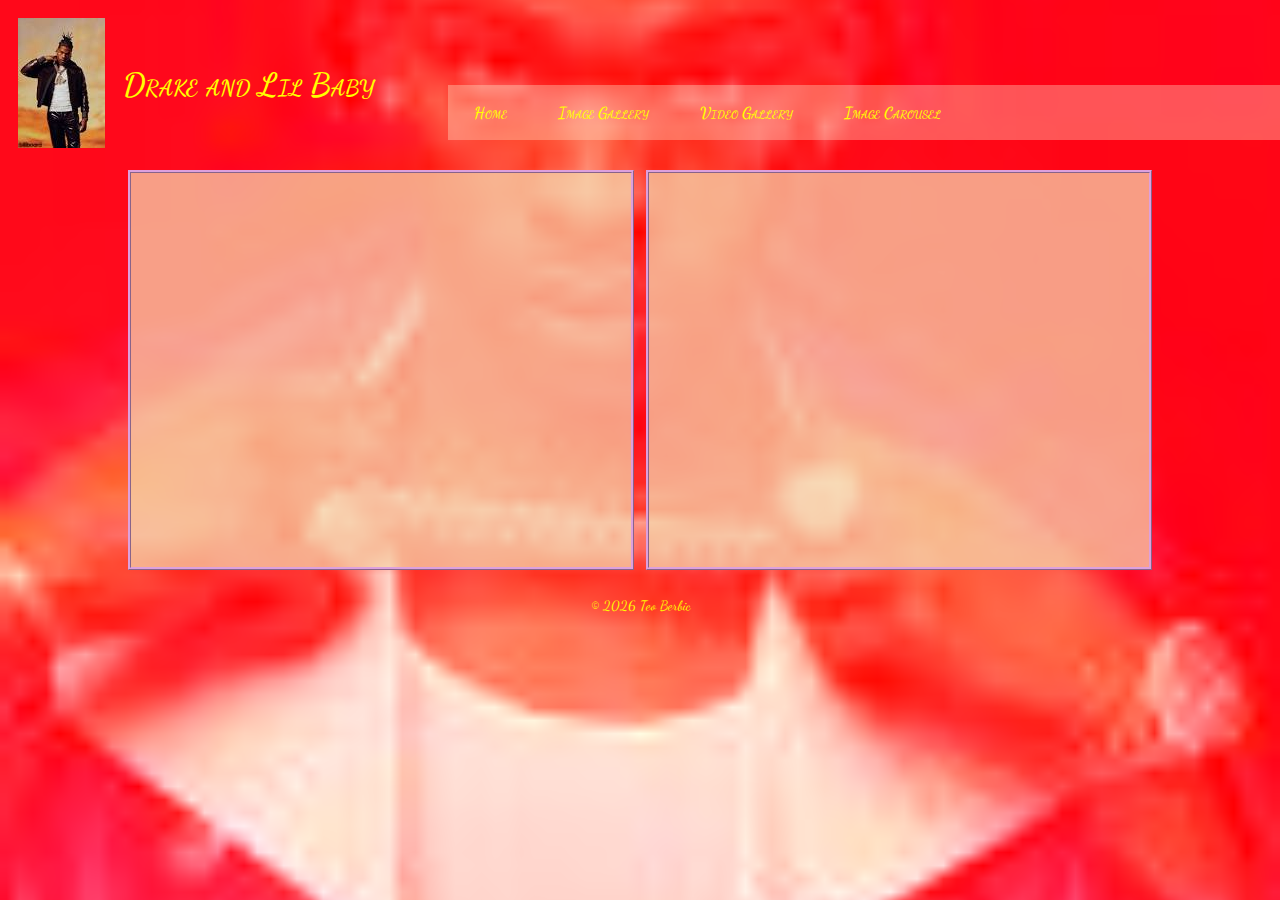
<file: index.html>
<!DOCTYPE html>
<html lang="en">
<head>
    <meta charset="UTF-8">
    <meta http-equiv="X-UA-Compatible" content="IE=edge">
    <meta name="viewport" content="width=device-width, initial-scale=1.0">
    <link rel="preconnect" href="https://fonts.googleapis.com">
    <link rel="preconnect" href="https://fonts.gstatic.com" crossorigin>
    <link href="https://fonts.googleapis.com/css2?family=Dancing+Script&display=swap" rel="stylesheet">
    <title>Project 4 of 4</title>
    <button id="showNavigation" data-visible="false"></button>
    
    <!--<link rel="shortcut icon" href="images/baby.webp" type="image/x-icon">
    <link rel="stylesheet" href="https://cdnjs.cloudflare.com/ajax/libs/font-awesome/6.4.0/css/all.min.css"> -->
    <link rel="stylesheet" href="css/styles.css"> 
</head>
<body>
    
    
    <header>
        <a href="index.html"><img src="images/download-1.jpg" alt="click here to return to home page" title="Click Here"></a>
        <h2>Drake and Lil Baby</h2>
        <i onclick="showMenu()" id="hamburger-icon" class="fa-solid fa-bars"></i>
        <i onclick="hideMenu()" id="x-icon" class="fa-solid fa-xmark"></i>
        <nav id="navigation" data-visible="false">
            <ul>
                <li><a href="index.html">Home</a></li>
                <li><a href="imggallery.html">Image Gallery</a></li>
                <li><a href="videogallery.html">Video Gallery</a></li>
                <li><a href="slideshow.html">Image Carousel</a></li>
            </ul>
        </nav>
    </header>
    <main>
        <aside><iframe width="500" height="394" src="https://www.youtube.com/embed/VwDn-ErsDEE" title="Drake &amp; Lil Baby Win $20,000,000 Playing Roulette LIVE on Stream *CRAZY*" frameborder="0" allow="accelerometer; autoplay; clipboard-write; encrypted-media; gyroscope; picture-in-picture; web-share" allowfullscreen></iframe></aside>
        <aside><iframe width="500" height="394" src="https://www.youtube.com/embed/uj0ehEQAxTg" title="DRAKE &amp; 21 SAVAGE Crash LIL BABY CONCERT &amp; ATLANTA Goes INSANE @ Lil Baby Birthday Bash 2022" frameborder="0" allow="accelerometer; autoplay; clipboard-write; encrypted-media; gyroscope; picture-in-picture; web-share" allowfullscreen></iframe></aside>
    </main>
    <footer>
        <p>&copy; <span id="copyright"></span> Teo Berbic</p>
    </footer>

    <script src="js/scripts.js"></script>

</body>
</html>
</file>
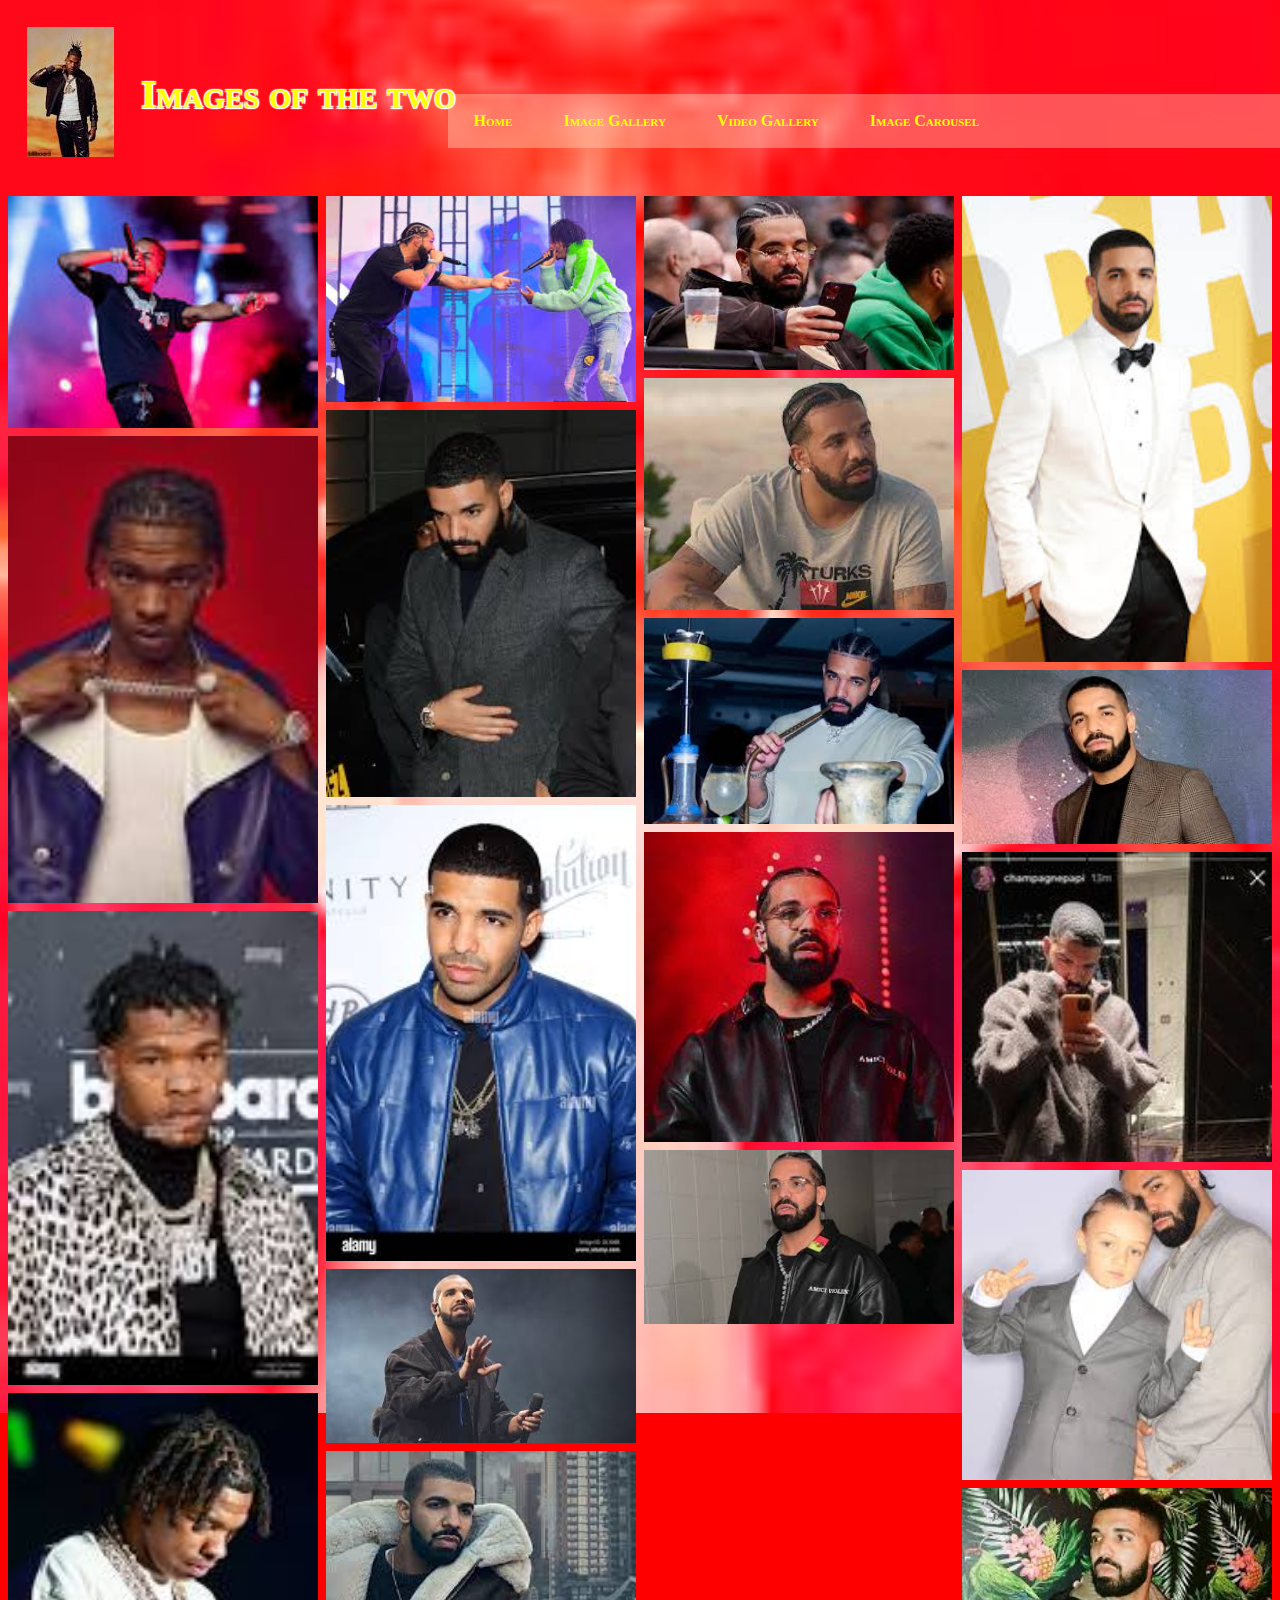
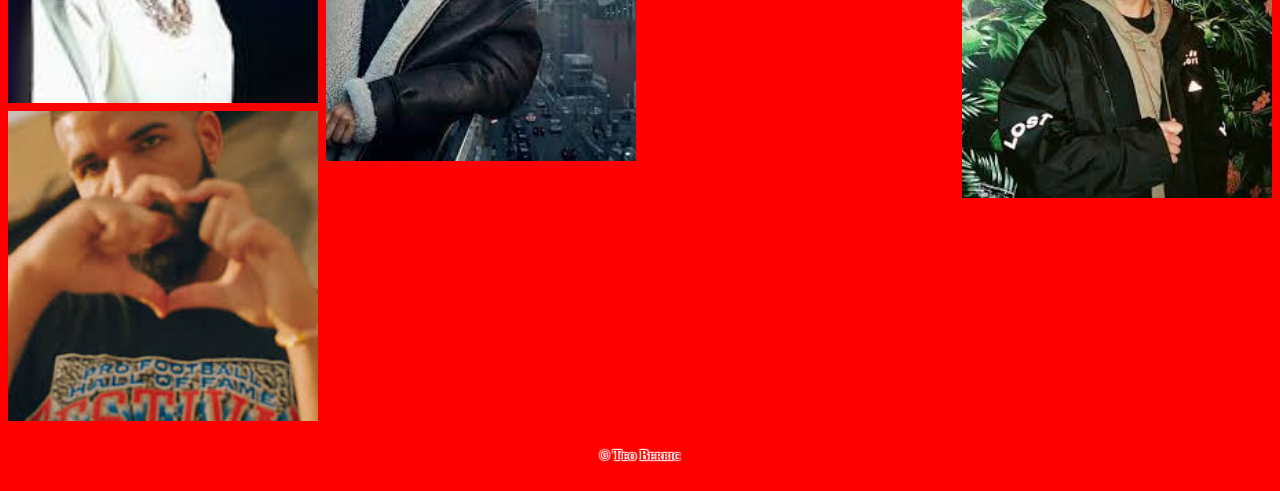
<file: imggallery.html>
<!DOCTYPE html>
<html lang="en">
<head>
    <meta charset="UTF-8">
    <meta http-equiv="X-UA-Compatible" content="IE=edge">
    <meta name="viewport" content="width=device-width, initial-scale=1.0">

    <link rel="shortcut icon" href="images/download.png" type="image/x-icon">

    <link rel="stylesheet" href="css/styles.css">
    <link rel="stylesheet" href="css/img-gallery.css">
    
    
    <title>Drake Image Gallery</title>
</head>
<body>
    <header>
        <a href="index.html"><img src="images/download-1.jpg" alt="click here to return to home page" title="Click Here"></a>
        <h2>Images of the two</h2>
        <i onclick="showMenu()" id="hamburger-icon" class="fa-solid fa-bars"></i>
        <i onclick="hideMenu()" id="x-icon" class="fa-solid fa-xmark"></i>
        <nav id="navigation" data-visible="false">
            <ul>
                <li><a href="index.html">Home</a></li>
                <li><a href="imggallery.html">Image Gallery</a></li>
                <li><a href="videogallery.html">Video Gallery</a></li>
                <li><a href="slideshow.html">Image Carousel</a></li>
            </ul>
        </nav>
    </header>
    <main>
        <!-- Photo Grid -->
<div class="row"> 
    <div class="column">
        <img src="images/download-4.jpg" alt="">
        <img src="images/download-2.jpg" alt="">
        <img src="images/download-3.jpg" alt="">
        <img src="images/download.jpg" alt="">
        <img src="images/images-1.jpg" alt="">
    </div>
    
    <div class="column">
        <img src="images/images-10.jpg" alt="">
        <img src="images/images-11.jpg" alt="">
        <img src="images/images-12.jpg" alt="">
        <img src="images/images-13.jpg" alt="">
        <img src="images/images-14.jpg" alt="">
    </div> 
     
    <div class="column">
        <img src="images/images-15.jpg" alt="">
        <img src="images/images-16.jpg" alt="">
        <img src="images/images-2.jpg" alt="">
        <img src="images/images-3.jpg" alt="">
        <img src="images/images-4.jpg" alt="">
    </div>
    
    <div class="column">
        <img src="images/images-5.jpg" alt="">
        <img src="images/images-6.jpg" alt="">
        <img src="images/images-7.jpg" alt="">
        <img src="images/images-8.jpg" alt="">
        <img src="images/images-9.jpg" alt="">
    </div>
  </div>
    </main>
    <footer>
        <p>&copy; <span id="copyright"></span> Teo Berbic</p>
    </footer>
</body>
</html>
</file>
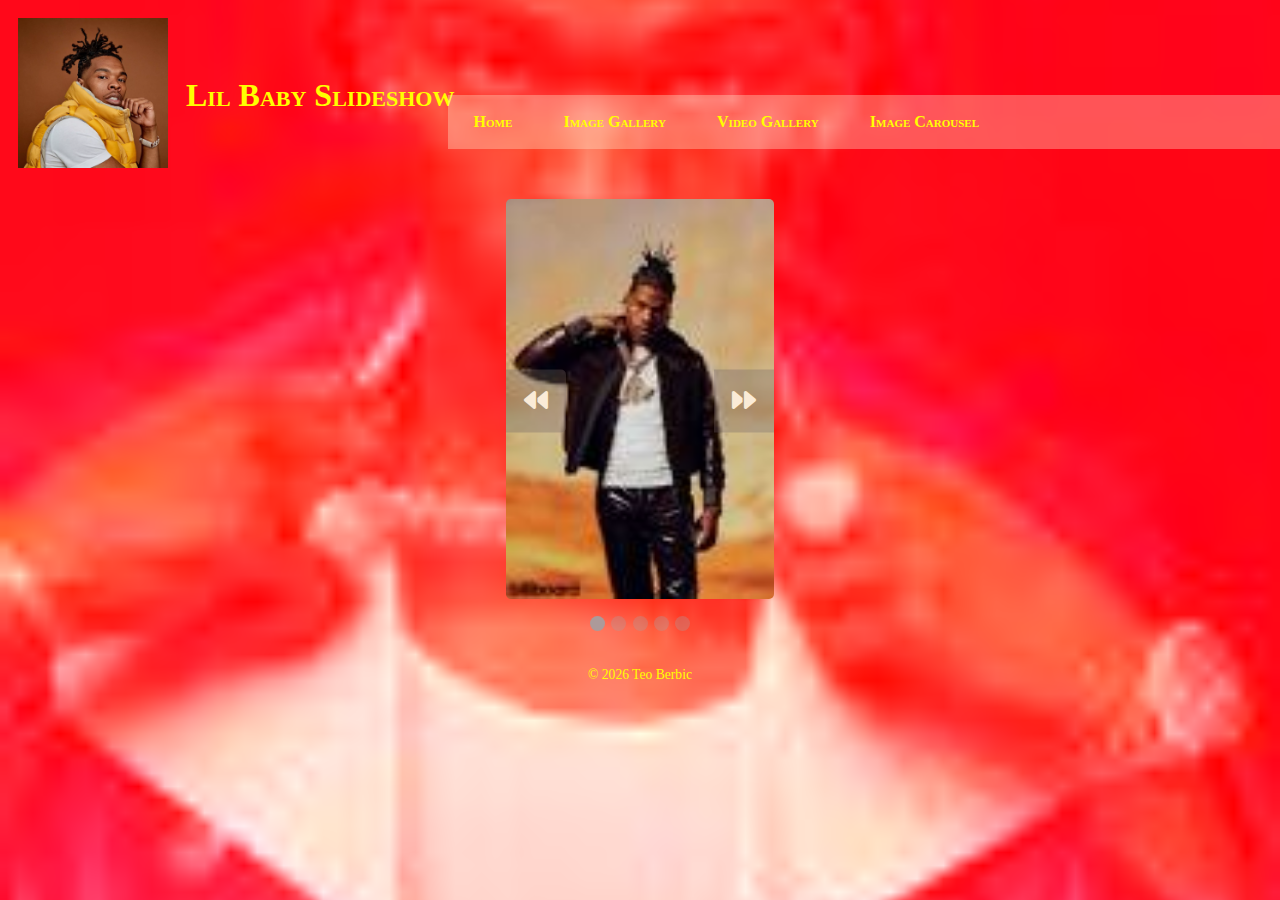
<file: slideshow.html>
<!DOCTYPE html>
<html lang="en">
<head>
    <meta charset="UTF-8">
    <meta http-equiv="X-UA-Compatible" content="IE=edge">
    <meta name="viewport" content="width=device-width, initial-scale=1.0">
    <link rel="stylesheet" href="https://cdnjs.cloudflare.com/ajax/libs/font-awesome/6.4.0/css/all.min.css">
    <link rel="stylesheet" href="css/styles.css">
    <link rel="stylesheet" href="css/slideshow.css">
    <title>Lil Baby Slideshow</title>
</head>
<body>
    <header>

        <a href="index.html"><img src="images/baby.webp" alt="click here to return to home page" title="Click Here"></a>
        <h2>Lil Baby Slideshow</h2>
            <i onclick="showMenu()" id="hamburger-icon" class="fa-solid fa-bars"></i>
            <i onclick="hideMenu()" id="x-icon" class="fa-solid fa-xmark"></i>
            <nav id="navigation" data-visible="false">
                <ul>
                    <li><a href="index.html">Home</a></li>
                    <li><a href="imggallery.html">Image Gallery</a></li>
                    <li><a href="videogallery.html">Video Gallery</a></li>
                    <li><a href="slideshow.html">Image Carousel</a></li>
                </ul>
            </nav>
    </header>
    <main>
        <div class="container">
            <div class="imagecarousel">
                <div class="image fadeout"><img src="images/download-1.jpg" alt=""></div>
                <div class="image fadeout"><img src="images/download-2.jpg" alt=""></div>
                <div class="image fadeout"><img src="images/download-3.jpg" alt=""></div>
                <div class="image fadeout"><img src="images/download-4.jpg" alt=""></div>
                <div class="image fadeout"><img src="images/download.jpg" alt=""></div>
                <div class="prev" onclick= "showImage(1)"><i class="fa-solid fa-forward"></i></div>
                <div class="next" onclick= "showImage(-1)"><i class="fa-solid fa-backward"></i></div>
            </div> 
        </div>

        <div class="dots">
            <span class="dot active"></span>
            <span class="dot"></span>
            <span class="dot"></span>
            <span class="dot"></span>
            <span class="dot"></span>
        </div>


    </main>
    <footer>

        <p>&copy; <span id="copyright"></span> Teo Berbic</p>

    </footer>
    <script src="js/scripts.js"></script>
    <script src="js/slideshow.js"></script>
</body>
</html>
</file>
<file: css/styles.css>
* {
    margin: 0;
    padding: 0;
    box-sizing: border-box;
}

:root {
    --var-font-color: yellow
}

html {
    background-color: red;
    background-image: url('../images/download-2.jpg');
    background-repeat: no-repeat;
    background-size: cover;
    background-position: center;
    background-attachment: fixed;
    background-blend-mode: lighten;
}

body {
    font-family: 'Dancing Script', cursive;
    font-size: 100%;
    color: var(--var-font-color);
    overflow-x: hidden;
}

a {
    color: var(--var-font-color);
    text-decoration: none;
}

header {
    display: flex;
    align-items: center;
    position: relative;
}

header h2 {
    margin-right: auto;
    font-size: 200%;
    font-variant: small-caps;
}

#navigation {
    transform: translateX(100%);
    transition: all 300ms ease-in;
}

nav ul {
    display: flex;
    list-style-type: none;
    background-color: rgba(255, 235, 205, 0.35);
    position: absolute;
    top: 0;
    right: 0;
    width: 65vw;
}

nav li {
    margin-inline: 1vw;

}
header img {
    max-width: 150px;
    margin: 2vh;
}

nav a {
    padding: 2vh 1vw;
    display: block;
    font-weight: bold;
    font-variant: small-caps;
    transition: all 300ms ease;
}

nav a:hover {
    background-color: rgba(255, 235, 205, 0.8);
    color: blueviolet;
}

main {
    display: flex;
    gap: 1vw;
    justify-content: center;
}

aside, section {
    flex: 0 1 400px;
    border: 3px ridge plum;
    height: 400px;
    background-color: rgba(245, 222, 179, 0.701);
}

footer {
    padding: 3vh 0;
}

footer p {
    text-align: center;
    font-size: 85%;
}

#hamburger-icon, #x-icon {
    z-index: 999;
    position: absolute;
    top: 3vh;
    right: 3vh;
    display: none;
    font-size: 130%;
}


#hamburger-icon:hover, #x-icon:hover {
    cursor: pointer;
}

#showNavigation {
    width: 25px;
    aspect-ratio: 1;
    background-color: blue;
    position: absolute;
    top: 3vh;
    right: 3vh;
    display: none;
}

@media screen and (max-width: 767px) {
    html {
        background-image: url('../images/download-3.jpg');
    }
    main {
        flex-direction: column;
        align-items: center;
    }

    aside, section {
        width: 95%;
    }

    header {
        flex-direction: column;
        justify-content: center;
    }

    header h2 {
        margin-right: 0;
        text-align: center;
    }

    #navigation {
        position: absolute;
        top: 0;
        right: 0;
        width: 65vh;
        height: 100vh;
        background-color: rgba(137, 43, 226, 0.8);
        transform: translateX(100%);
        transition: all 300ms ease-in;
        z-index: 99;
    }

    #navigation[data-visible="true"] {
        transform: translateX(0%);
    }

    #showNavigation[data-visible='True'] {
        background-image: url(../images/images-1.jpg);
    }
 
 
    nav ul {
        flex-direction: column;
        margin-top: 30vh;
    }

    nav li {
        background-color: transparent;
    }

    #hamburger-icon {
        display: block;
    }

    #showNavigation[data-visible="false"] {
        display: block;
    }
}
</file>
<file: css/img-gallery.css>
header img {
    max-width: 150px;
    padding: 1vh;
  }
  
  header h2 {
    font-size: 250%;
    text-shadow: 1px 1px 1px white, -1px -1px 1px white, 1px -1px 1px white, -1px 1px 1px white;
    font-family: 'Dancing Script', cursive;
  }
  .row {
    display: flex;
    flex-wrap: wrap;
    padding: 0 4px;
  }
  
  /* Create four equal columns that sits next to each other */
  .column {
    flex: 25%;
    max-width: 25%;
    padding: 0 4px;
  }
  
  .column img {
    margin-top: 8px;
    vertical-align: middle;
    max-width: 450px;
    width: 100%;
  }

  footer p {
    color: red;
    text-shadow: 1px 1px 1px white, -1px -1px 1px white, 1px -1px 1px white, -1px 1px 1px white;
    text-align: center;
    font-variant: small-caps;
    font-weight: bold;
  }
  /* Responsive layout - makes a two column-layout instead of four columns */
  @media (max-width: 1000px) {
    .column {
        flex: 33%;
        max-width: 33%;
    }
  }
  @media (max-width: 800px) {
    .column {
      flex: 50%;
      max-width: 50%;
    }
    header {
      flex-direction: column;
    }
    header h2 {
      font-size: 150%;
    }
  }
  
  /* Responsive layout - makes the two columns stack on top of each other instead of next to each other */
  @media (max-width: 600px) {
    .column {
      flex: 100%;
      max-width: 100%;
    }
  }
</file>
<file: css/slideshow.css>
body {
    font-size: 100%;
    display: flex;
    flex-direction: column;
    gap: 1vh;
}


main {
    display: flex;
    flex-direction: column;
    justify-content: center;
    align-items: center;
}

.container {
    display: flex;
    flex-direction: column;
    justify-content: center;
    align-items: center;
}

.imagecarousel {
    position: relative;
}

.image {
    display: none;
}

.image:first-of-type {
    display: block;
}

.image img {
    border-radius: 5px;
    max-height: 1500px;
    min-height: 400px;
}

.prev, .next {
    position: absolute;
    font-size: 150%;
    color: antiquewhite;
    top: 50%;
    background-color: rgba(114, 99, 99, 0.343);
    transform: translateY(-50%);
    padding: 2vh;
    transition: all 300ms ease;

}

.next {
    left: 0;
    border-radius: 0 5px 5px 0;
}

.prev {
    right: 0;
    border-radius: 5 0px 0px 5;
}

.prev:hover, .next:hover {
    background-color: lightcoral;
    color: antiquewhite;
    cursor: pointer;
}

.dots {
    display: flex;
    gap: .5vw;
}

.dot {
    height: 15px;
    width: 15px;
    border-radius: 50%;
    background-color: rgba(172, 154, 154, 0.34);
}

.active {
    background-color:  rgba(172, 154, 154, 1);
}
</file>
